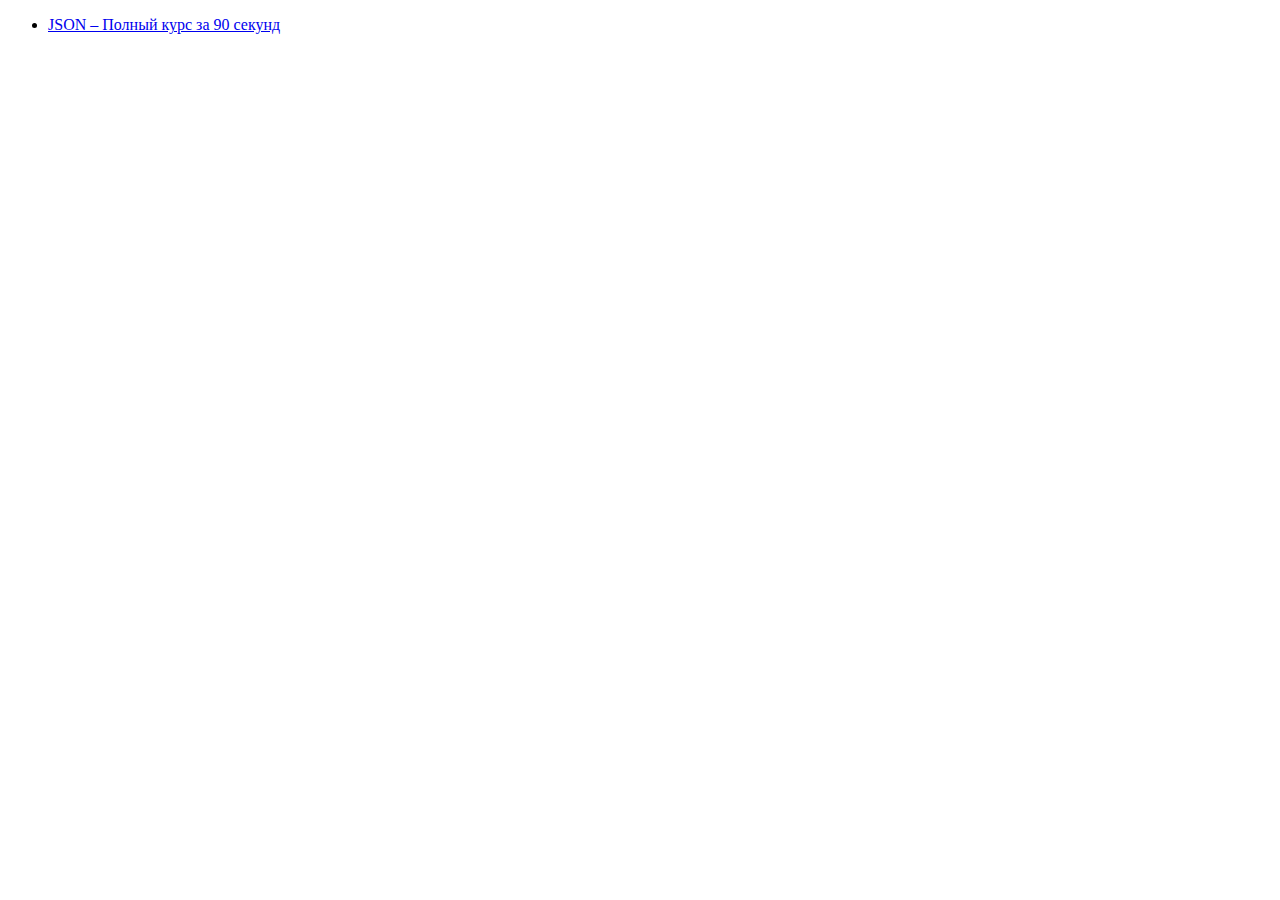
<file: youtube.html>
<!DOCTYPE html>
<html lang="en">
<head>
    <meta charset="UTF-8">
    <title>Youtube курсы</title>
</head>
<body>
    <ul>
        <li>
    <a href="https://www.youtube.com/watch?v=1rRD9uMF92o">JSON – Полный курс за 90 секунд</a>
        </li>
    </ul>
    
</body>
</html>
</file>
